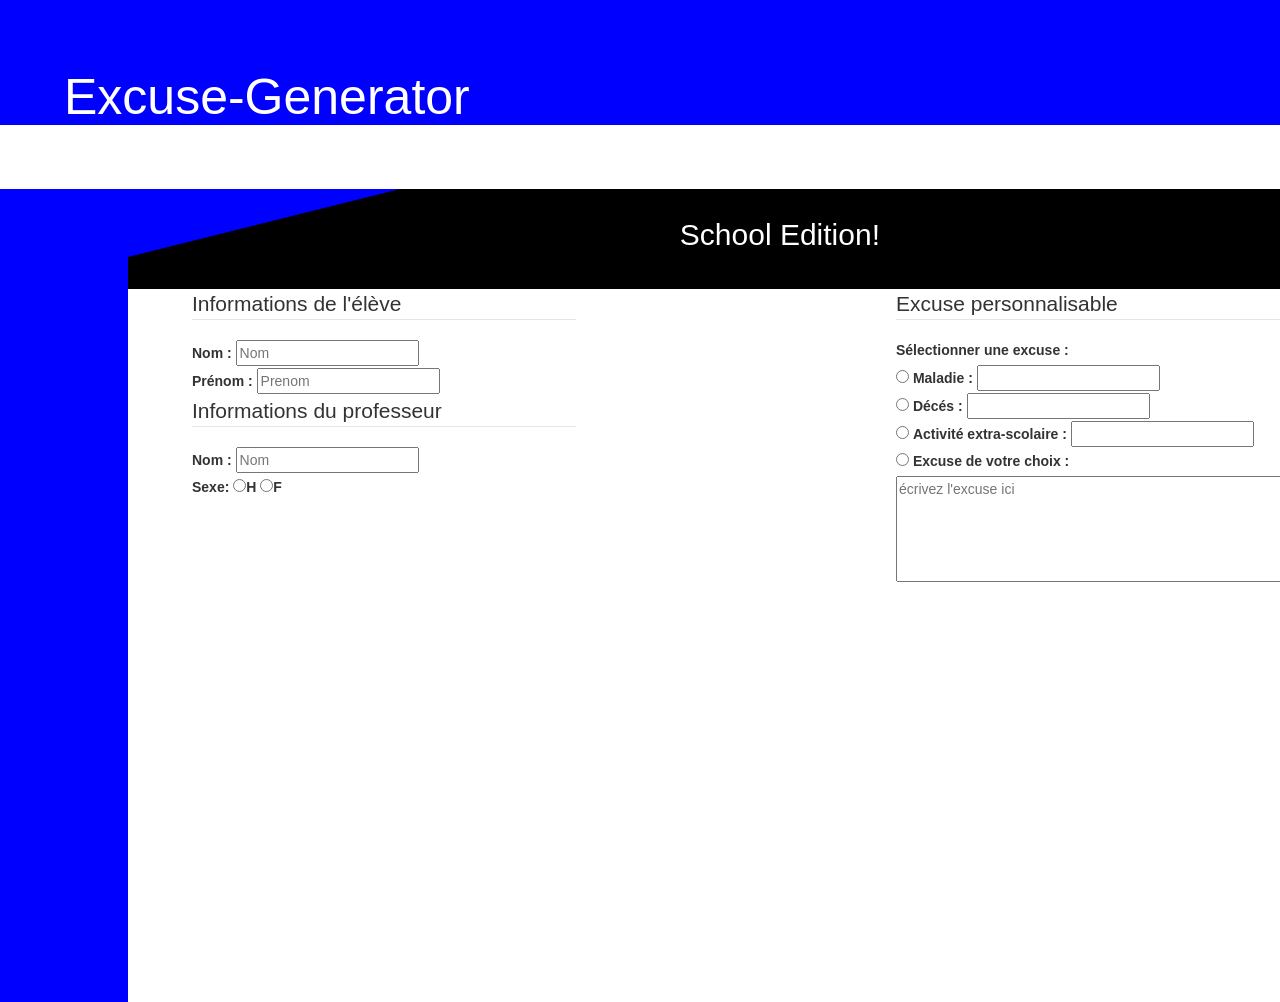
<file: index.html>
<!DOCTYPE html>
<html lang="en">
<head>
	<meta charset="UTF-8">
	<title>Excuses-generator</title>
	<link rel="stylesheet" href="css/bootstrap.css" type="text/css">
	<link rel="stylesheet" href="css/style.css" type="text/css ">
</head>
<body>
	<nav>
		<p></p>
	</nav>
	<header>
		<div class="blue-triangle">
			<h1>Excuse-Generator</h1>
		</div>
		<div class="black-triangle">
			<h1 class="edition">School Edition!</h1>
		</div>
	</header>

	<form>
		<fieldset class="eleve">
			<legend>Informations de l'élève</legend>
			<div>
				<label for="nom">Nom :</label>
				<input type="text" id="nom" name="nom" placeholder="Nom">
			</div>
			<div>
				<label for="prenom">Prénom :</label>	
				<input type="text" id="prenom" name="prenom" placeholder="Prenom">
			</div>
		</fieldset>
		<fieldset class="excuses">
			<legend>Excuse personnalisable </legend>
				<label for="excuses"> Sélectionner une excuse :</label><br>
					<input type="radio" id="maladie" name="excuses">
						<label for="maladie"> Maladie :</label> 
						<input type="text" id="maladie" name="maladie"><br>
					<input type="radio" id="deces" name="excuses">
						<label for="deces">Décés :</label> 
						<input type="text" id="deces" name="deces"><br>
					<input type="radio" id="extra" name="excuses">
						<label for="extra">Activité extra-scolaire :</label> 
						<input type="text" id="extra" name="extra"><br>
					<input type="radio" id="choix" name="excuses">
						<label for="choix">Excuse de votre choix :</label><br>
						<textarea rows="5" cols="45" name="excuses" id="choix" placeholder="écrivez l'excuse ici"></textarea><br>
		</fieldset>
		<fieldset class="prof">
			<legend>Informations du professeur</legend>
			<div>
				<label for="nom">Nom :</label>
				<input type="text" id="nom" name="nom" placeholder="Nom">
			<div>
				<label > Sexe:</label>
				<input type="radio" id="genre1" name="genre"><label for="genre1">H</label>
				<input type="radio" id="genre2" name="genre"><label for="genre2">F</label>
			</div>
		</fieldset>

	</form>
</body>
</html>
</file>
<file: css/style.css>
body {

} 

nav {
	position: absolute;
	float:left;
	background-color: blue;
	height:90%;
	width:10%;
	margin-top: 15%;
}

header {
	
}

.blue-triangle {
	background: blue;
	height: 20%;
	padding-top:50px;
}

.blue-triangle h1{
	margin-left: 5%;
	margin-bottom: 5%;
	color:white;
	font-size: 50px;

}

.black-triangle {
	width: 100%;
	height: 10%;
	border-bottom: 100px solid black;
	border-left: 400px solid blue;

}

.edition {
	line-height: 51px;
	margin-right: 400px;
	vertical-align: middle;
	float:right;
	font-size: 30px;
	color: white;
}

fieldset{
	margin-left: 15%;
	display:inline;
}

.excuses {
	margin-left: 0;
	float:right;
	width:30%;
}

.eleve {
	width:30%;
}

.prof {
	width:30%;
	
}
</file>
